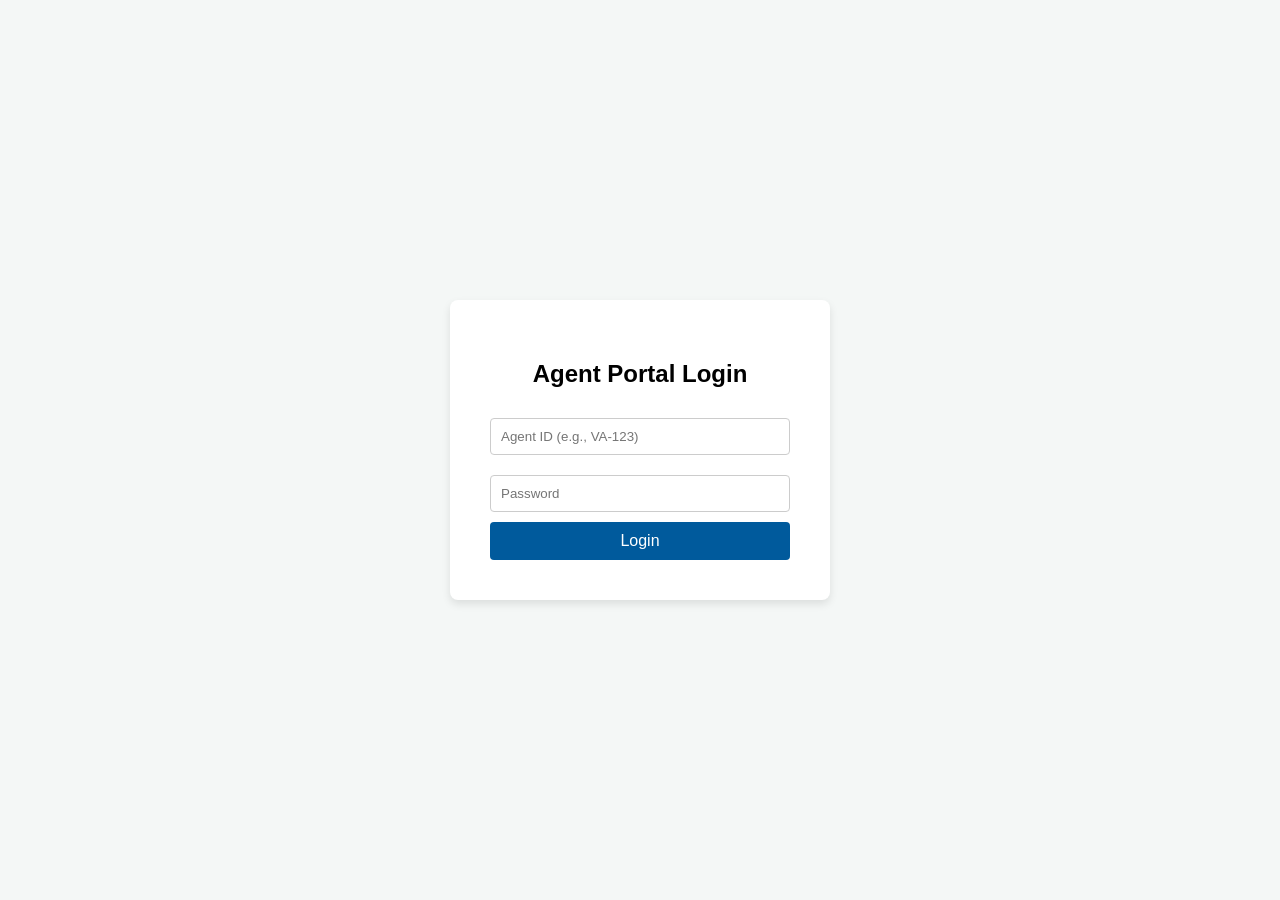
<file: index.html>
<!DOCTYPE html>
<html lang="en">
<head>
    <meta charset="UTF-8">
    <title>Carrier Portal Simulator - Login</title>
    <style>
        body { font-family: Arial, sans-serif; background-color: #f4f7f6; display: flex; justify-content: center; align-items: center; height: 100vh; margin: 0; }
        .login-box { background: white; padding: 40px; border-radius: 8px; box-shadow: 0 4px 8px rgba(0,0,0,0.1); width: 300px; text-align: center; }
        input { width: 100%; padding: 10px; margin: 10px 0; border: 1px solid #ccc; border-radius: 4px; box-sizing: border-box; }
        button { background-color: #005A9C; color: white; border: none; padding: 10px; width: 100%; border-radius: 4px; cursor: pointer; font-size: 16px; }
        button:hover { background-color: #004080; }
    </style>
</head>
<body>
    <div class="login-box">
        <h2>Agent Portal Login</h2>
        <input type="text" id="agentId" placeholder="Agent ID (e.g., VA-123)" required>
        <input type="password" placeholder="Password" required>
        <button onclick="login()">Login</button>
    </div>
    <script>
        function login() {
            // Simple redirect for the simulator
            window.location.href = "dashboard.html";
        }
    </script>
</body>
</html>
</file>
